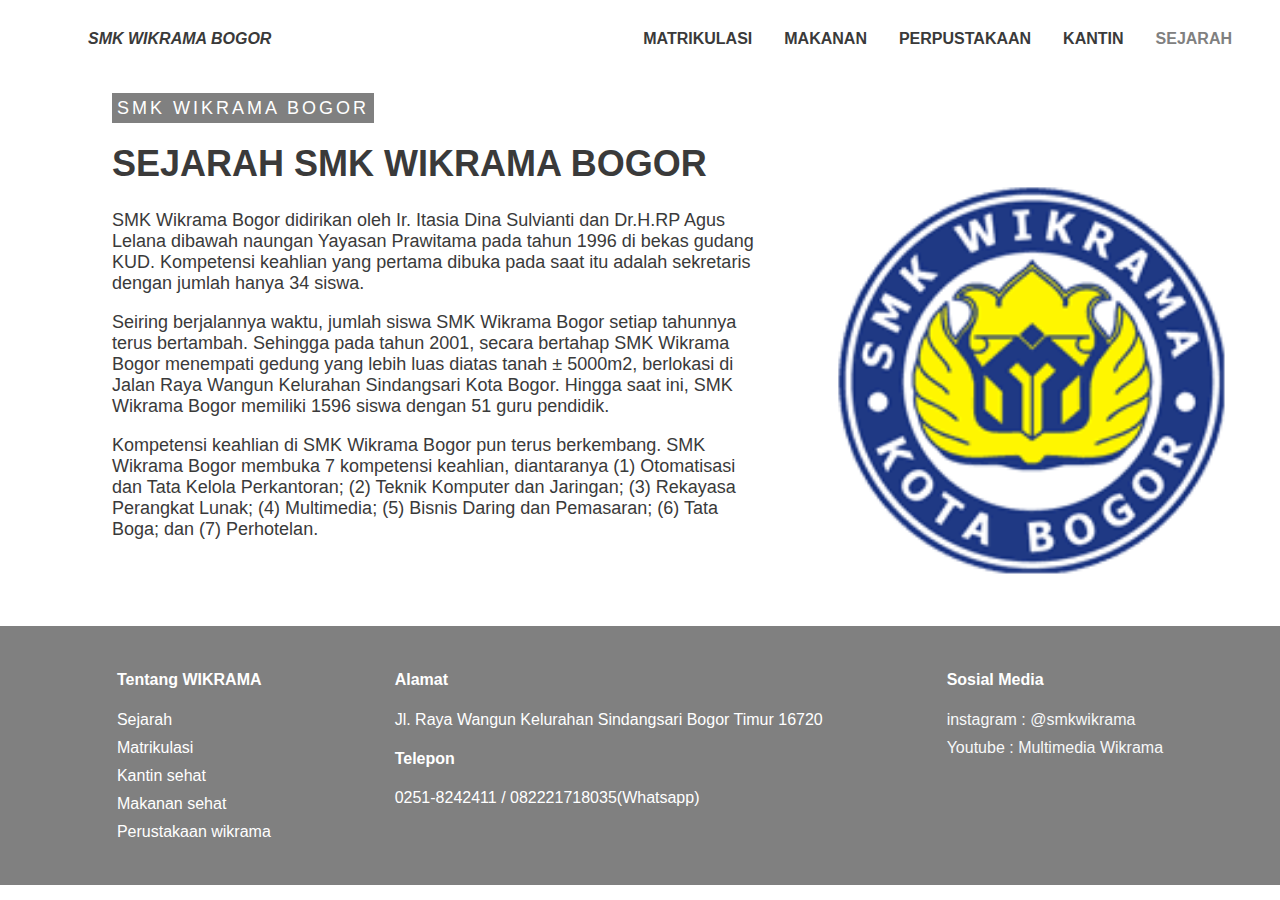
<file: index.html>
<html>
    <head>
        <title>SMK WIKRAMA BOGOR</title>
        <link href="style.css" rel="stylesheet">
    </head>
    <body>
        <div class="container">
            <nav>
                <ul>
                    <li class="logo"><a class="logo-text">SMK WIKRAMA BOGOR</a></li>
            <li><a class="active" href="index.html">SEJARAH</a></li>
            <li><a href="Kantin.html">KANTIN</a></li>
            <li><a href="Perpustakaan.html">PERPUSTAKAAN</a></li>
            <li><a href="Makanan.html">MAKANAN</a></li>
            <li><a href="Matrikulasi.html">MATRIKULASI</a></li>
        </div>
    </body>
</html>
<div class="content1">
    <div class="text1">
         <div class="text">
               <p id="tag">
                    <mark>SMK WIKRAMA BOGOR</mark>
               </p>
               <h1>SEJARAH SMK WIKRAMA BOGOR</h1>
               <p>SMK Wikrama Bogor didirikan oleh Ir. Itasia Dina Sulvianti dan Dr.H.RP Agus Lelana dibawah naungan Yayasan Prawitama pada tahun 1996 di bekas gudang KUD. Kompetensi keahlian yang pertama dibuka pada saat itu adalah sekretaris dengan jumlah hanya 34 siswa.

                <p> Seiring berjalannya waktu, jumlah siswa SMK Wikrama Bogor setiap tahunnya terus bertambah. Sehingga pada tahun 2001, secara bertahap SMK Wikrama Bogor menempati gedung yang lebih luas diatas tanah ± 5000m2, berlokasi di Jalan Raya Wangun Kelurahan Sindangsari Kota Bogor. Hingga saat ini, SMK Wikrama Bogor  memiliki 1596 siswa dengan 51 guru pendidik.</p>
                
               <p> Kompetensi keahlian di SMK Wikrama Bogor pun terus berkembang. SMK Wikrama Bogor membuka 7 kompetensi keahlian, diantaranya (1) Otomatisasi dan Tata Kelola Perkantoran; (2) Teknik Komputer dan Jaringan; (3) Rekayasa Perangkat Lunak; (4) Multimedia; (5) Bisnis Daring dan Pemasaran; (6) Tata Boga; dan (7) Perhotelan.</p>
               </p>
          </div>
      </div>
      <img src="img/wk.png"/>
</div>
<div class="clearfix"></div>
<footer class="footer-main">
    <div class="footer-grid">   
          <section class="footer-1">
            <h4>Tentang WIKRAMA</h4>
              <p>Sejarah</p>
              <p>Matrikulasi</p>
              <p>Kantin sehat</p>
              <p>Makanan sehat</p>
              <p>Perustakaan wikrama</p>
          </section>
         <section class="footer-2">
            <h4>Alamat</h4>
            <p>Jl. Raya Wangun
                Kelurahan Sindangsari
                Bogor Timur 16720</p>
            <h4>Telepon</h4>
            <p>0251-8242411 / 082221718035(Whatsapp)</p>
          </section>
         <section class="footer-3">
           <h4>Sosial Media</h4>
             <p><a href="https://www.instagram.com/smkwikrama/?hl=id" class="tag">instagram :  @smkwikrama </p>
             <p> Youtube : <a href="https://www.youtube.com/channel/UCyhEUzlXbXet57qFnDfdWuw" class="tag"> Multimedia Wikrama</a></p>
         </section>
    </div>
</footer>
</file>
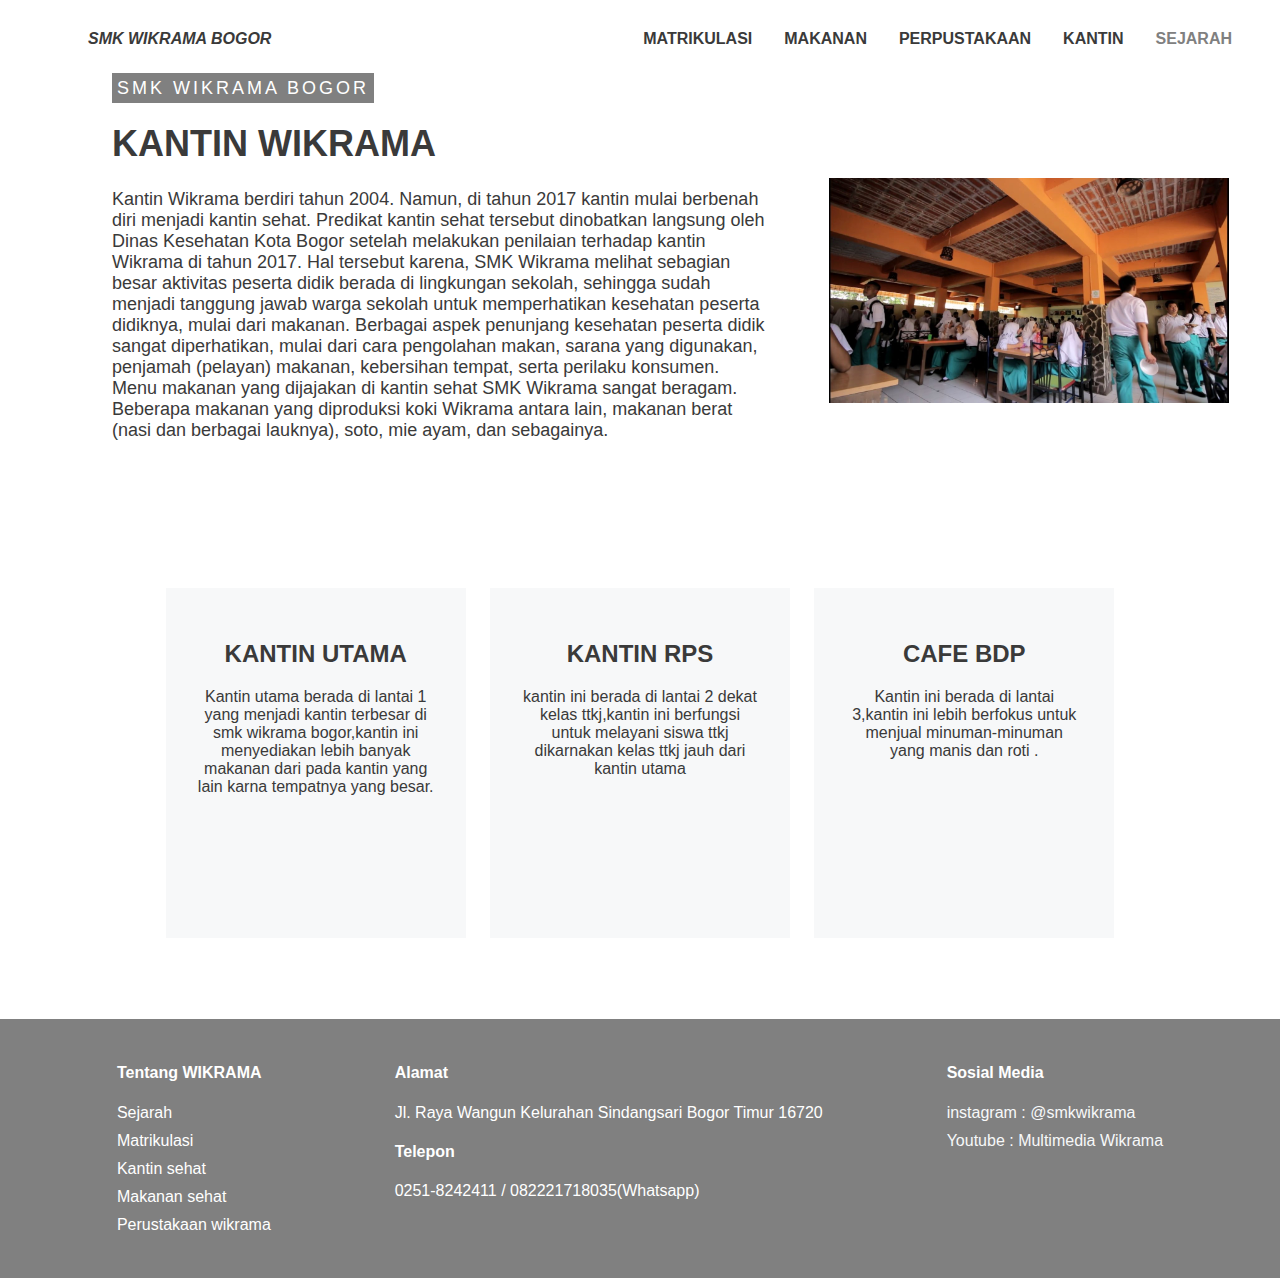
<file: Kantin.html>
<html>
    <head>
        <title>SMK WIKRAMA BOGOR</title>
        <link href="style.css" rel="stylesheet">
    </head>
    <body>
        <div class="container">
            <nav>
                <ul>
                    <li class="logo"><a class="logo-text">SMK WIKRAMA BOGOR</a></li>
            <li><a class="active" href="index.html">SEJARAH</a></li>
            <li><a href="Kantin.html">KANTIN</a></li>
            <li><a href="Perpustakaan.html">PERPUSTAKAAN</a></li>
            <li><a href="Makanan.html">MAKANAN</a></li>
            <li><a href="Matrikulasi.html">MATRIKULASI</a></li>
        </div>
</html>
<div class="content1">
    <div class="text1">
         <div class="text">
               <p id="tag">
                    <mark>SMK WIKRAMA BOGOR</mark>
               </p>
               <h1>KANTIN WIKRAMA</h1>
               <p>Kantin Wikrama berdiri tahun 2004. Namun, di tahun 2017 kantin mulai berbenah diri menjadi kantin sehat. Predikat kantin sehat tersebut dinobatkan langsung oleh Dinas Kesehatan Kota Bogor setelah melakukan penilaian terhadap kantin Wikrama di tahun 2017. Hal tersebut karena, SMK Wikrama melihat sebagian besar aktivitas peserta didik berada di lingkungan sekolah, sehingga sudah menjadi tanggung jawab warga sekolah untuk memperhatikan kesehatan peserta didiknya, mulai dari makanan.

                Berbagai aspek penunjang kesehatan peserta didik sangat diperhatikan, mulai dari cara pengolahan makan, sarana yang digunakan, penjamah (pelayan) makanan, kebersihan tempat, serta perilaku konsumen. Menu makanan yang dijajakan di kantin sehat SMK Wikrama sangat beragam. Beberapa makanan yang diproduksi koki Wikrama antara lain, makanan berat (nasi dan berbagai lauknya), soto, mie ayam, dan sebagainya.</p>
               </p>
          </div>
      </div>
      <img src="img/WhatsApp Image 2022-10-13 at 09.55.04.jpeg" />
</div>
</div>
<div class="content2">
    <div class="card">
        <h2><b>KANTIN UTAMA</b></h2> 
        <p>Kantin utama berada di lantai 1 yang menjadi kantin terbesar di smk wikrama bogor,kantin ini menyediakan lebih banyak makanan dari pada kantin yang lain karna tempatnya yang besar.</p> 
    </div>
    <div class="card">
        <h2><b>KANTIN RPS</b></h2> 
        <p>kantin ini berada di lantai 2 dekat kelas ttkj,kantin ini berfungsi untuk melayani siswa ttkj dikarnakan kelas ttkj jauh dari kantin utama</p> 
    </div>
    <div class="card">
        <h2><b>CAFE BDP</b></h2> 
        <p>Kantin ini berada di lantai 3,kantin ini lebih berfokus untuk menjual minuman-minuman yang manis dan roti .</p> 
    </div>
</div>
<div class="clearfix"></div>
<footer class="footer-main">
    <div class="footer-grid">   
          <section class="footer-1">
            <h4>Tentang WIKRAMA</h4>
              <p>Sejarah</p>
              <p>Matrikulasi</p>
              <p>Kantin sehat</p>
              <p>Makanan sehat</p>
              <p>Perustakaan wikrama</p>
          </section>
         <section class="footer-2">
            <h4>Alamat</h4>
            <p>Jl. Raya Wangun
                Kelurahan Sindangsari
                Bogor Timur 16720</p>
            <h4>Telepon</h4>
            <p>0251-8242411 / 082221718035(Whatsapp)</p>
          </section>
          <section class="footer-3">
            <h4>Sosial Media</h4>
              <p><a href="https://www.instagram.com/smkwikrama/?hl=id" class="tag">instagram :  @smkwikrama </p>
              <p> Youtube : <a href="https://www.youtube.com/channel/UCyhEUzlXbXet57qFnDfdWuw" class="tag"> Multimedia Wikrama</a></p>
          </section>
     </div>
 </footer>
</file>
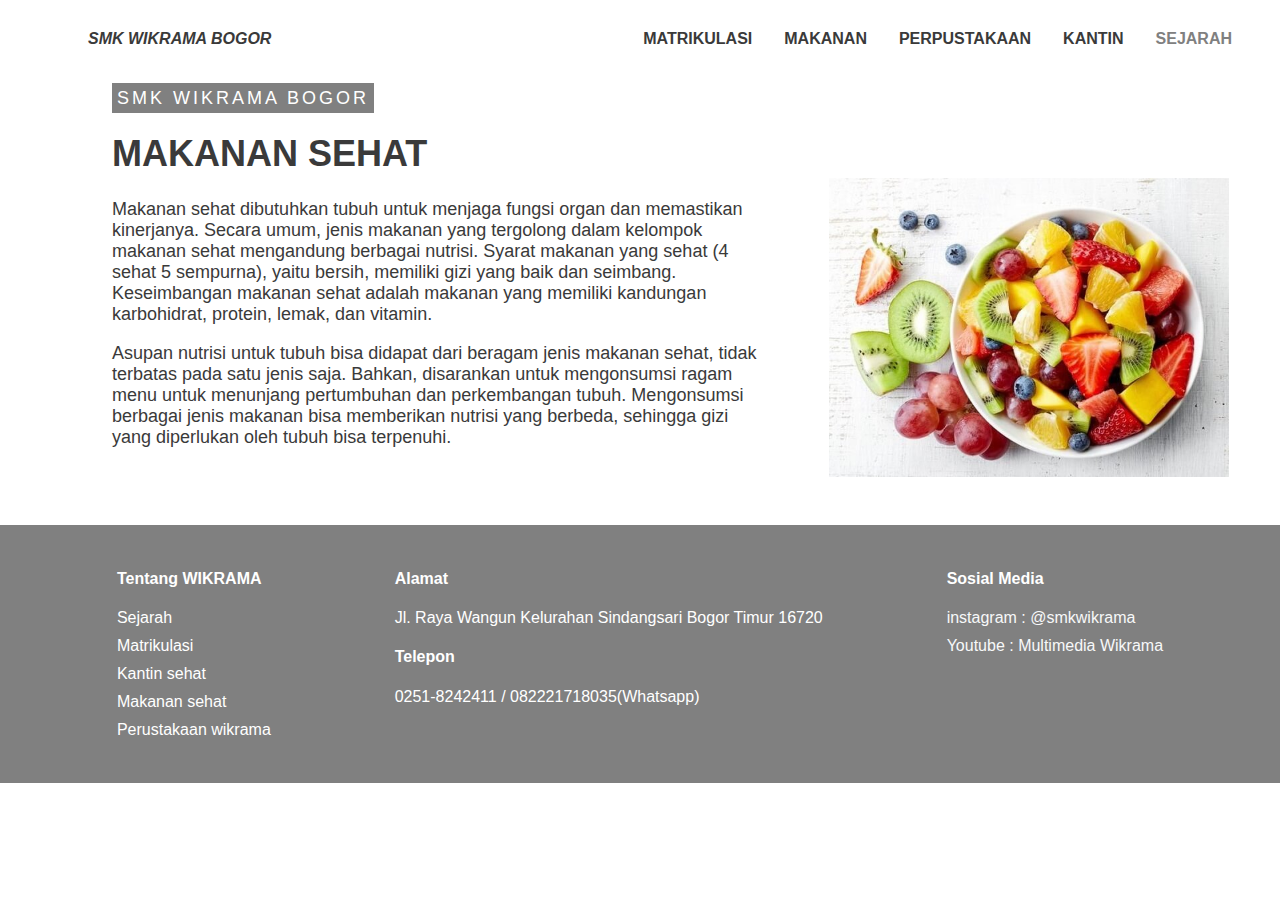
<file: Makanan.html>
<html>
    <head>
        <title>SMK WIKRAMA BOGOR</title>
        <link href="style.css" rel="stylesheet">
    </head>
    <body>
        <div class="container">
            <nav>
                <ul>
                    <li class="logo"><a class="logo-text">SMK WIKRAMA BOGOR</a></li>
            <li><a class="active" href="index.html">SEJARAH</a></li>
            <li><a href="Kantin.html">KANTIN</a></li>
            <li><a href="Perpustakaan.html">PERPUSTAKAAN</a></li>
            <li><a href="Makanan.html">MAKANAN</a></li>
            <li><a href="Matrikulasi.html">MATRIKULASI</a></li>
        </div>
</html>
<div class="content1">
    <div class="text1">
         <div class="text">
               <p id="tag">
                    <mark>SMK WIKRAMA BOGOR</mark>
               </p>
               <h1>MAKANAN SEHAT</h1>
               <p>Makanan sehat dibutuhkan tubuh untuk menjaga fungsi organ dan memastikan kinerjanya. Secara umum, jenis makanan yang tergolong dalam kelompok makanan sehat mengandung berbagai nutrisi. Syarat makanan yang sehat (4 sehat 5 sempurna), yaitu bersih, memiliki gizi yang baik dan seimbang. Keseimbangan makanan sehat adalah makanan yang memiliki kandungan karbohidrat, protein, lemak, dan vitamin.</p>
               </p>
               <p>Asupan nutrisi untuk tubuh bisa didapat dari beragam jenis makanan sehat, tidak terbatas pada satu jenis saja. Bahkan, disarankan untuk mengonsumsi ragam menu untuk menunjang pertumbuhan dan perkembangan tubuh. Mengonsumsi berbagai jenis makanan bisa memberikan nutrisi yang berbeda, sehingga gizi yang diperlukan oleh tubuh bisa terpenuhi.</p>
          </div>
      </div>
      <img src="img/buah-1613473985465.jpeg" />
</div>
</div>
<div class="clearfix"></div>
<footer class="footer-main">
    <div class="footer-grid">   
          <section class="footer-1">
            <h4>Tentang WIKRAMA</h4>
              <p>Sejarah</p>
              <p>Matrikulasi</p>
              <p>Kantin sehat</p>
              <p>Makanan sehat</p>
              <p>Perustakaan wikrama</p>
          </section>
         <section class="footer-2">
            <h4>Alamat</h4>
            <p>Jl. Raya Wangun
                Kelurahan Sindangsari
                Bogor Timur 16720</p>
            <h4>Telepon</h4>
            <p>0251-8242411 / 082221718035(Whatsapp)</p>
          </section>
          <section class="footer-3">
            <h4>Sosial Media</h4>
              <p><a href="https://www.instagram.com/smkwikrama/?hl=id" class="tag">instagram :  @smkwikrama </p>
              <p> Youtube : <a href="https://www.youtube.com/channel/UCyhEUzlXbXet57qFnDfdWuw" class="tag"> Multimedia Wikrama</a></p>
          </section>
     </div>
 </footer>
</file>
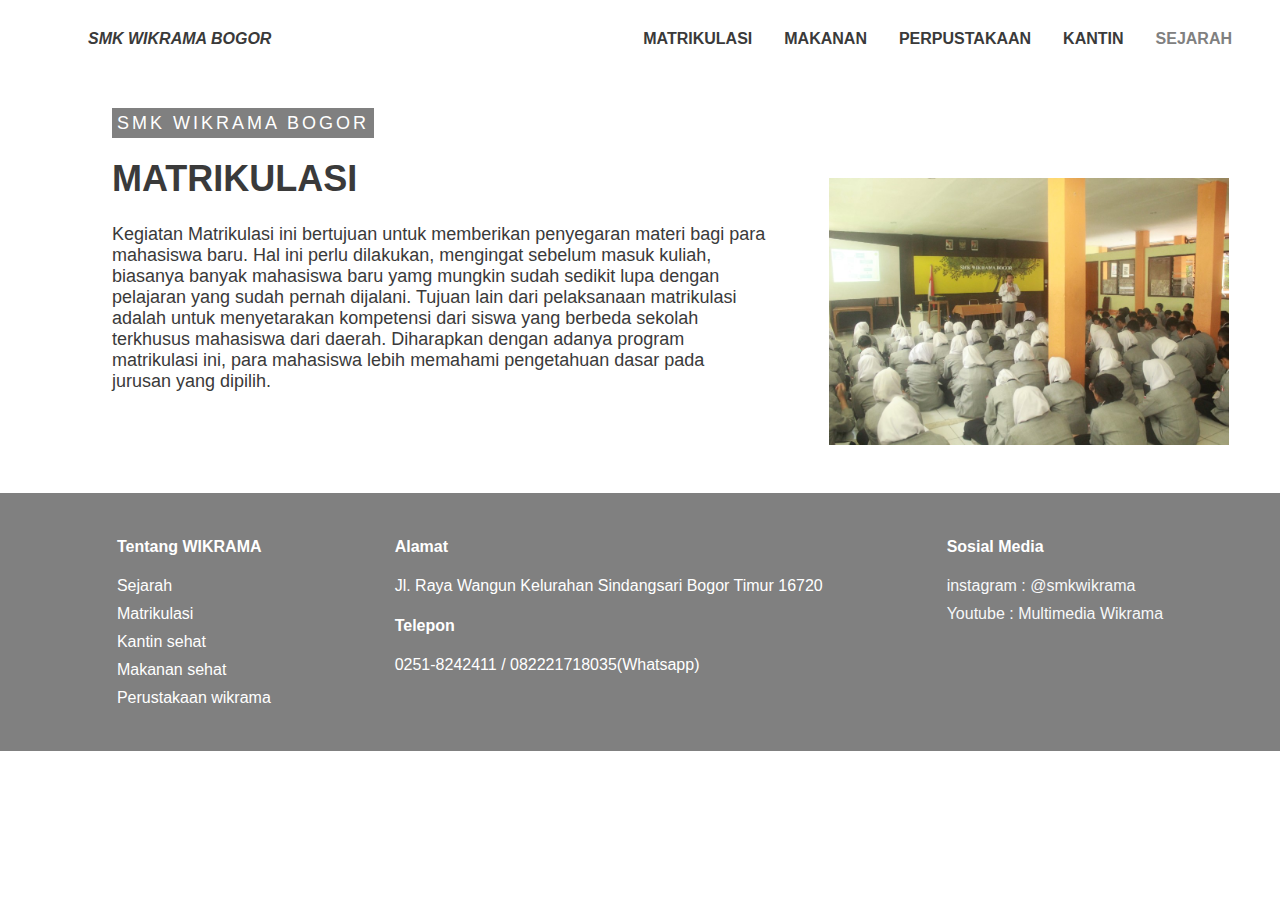
<file: Matrikulasi.html>
<html>
    <head>
        <title>SMK WIKRAMA BOGOR</title>
        <link href="style.css" rel="stylesheet">
    </head>
    <body>
        <div class="container">
            <nav>
                <ul>
                    <li class="logo"><a class="logo-text">SMK WIKRAMA BOGOR</a></li>
            <li><a class="active" href="index.html">SEJARAH</a></li>
            <li><a href="Kantin.html">KANTIN</a></li>
            <li><a href="Perpustakaan.html">PERPUSTAKAAN</a></li>
            <li><a href="Makanan.html">MAKANAN</a></li>
            <li><a href="Matrikulasi.html">MATRIKULASI</a></li>
        </div>
    </body>
</html>
<div class="content1">
    <div class="text1">
         <div class="text">
               <p id="tag">
                    <mark>SMK WIKRAMA BOGOR</mark>
               </p>
               <h1>MATRIKULASI</h1>
               <p>Kegiatan Matrikulasi ini bertujuan untuk memberikan penyegaran materi bagi para mahasiswa baru. Hal ini perlu dilakukan, mengingat sebelum masuk kuliah, biasanya banyak mahasiswa baru yamg mungkin sudah sedikit lupa dengan pelajaran yang sudah pernah dijalani. Tujuan lain dari pelaksanaan matrikulasi adalah untuk menyetarakan kompetensi dari siswa yang berbeda sekolah terkhusus mahasiswa dari daerah. Diharapkan dengan adanya program matrikulasi ini, para mahasiswa lebih memahami pengetahuan dasar pada jurusan yang dipilih.</p>
               </p>
          </div>
      </div>
      <img src="img/WhatsApp Image 2022-10-13 at 09.55.03.jpeg" />
</div>
</div>
<div class="clearfix"></div>
<footer class="footer-main">
    <div class="footer-grid">   
          <section class="footer-1">
            <h4>Tentang WIKRAMA</h4>
              <p>Sejarah</p>
              <p>Matrikulasi</p>
              <p>Kantin sehat</p>
              <p>Makanan sehat</p>
              <p>Perustakaan wikrama</p>
          </section>
         <section class="footer-2">
            <h4>Alamat</h4>
            <p>Jl. Raya Wangun
                Kelurahan Sindangsari
                Bogor Timur 16720</p>
            <h4>Telepon</h4>
            <p>0251-8242411 / 082221718035(Whatsapp)</p>
          </section>
          <section class="footer-3">
            <h4>Sosial Media</h4>
              <p><a href="https://www.instagram.com/smkwikrama/?hl=id" class="tag">instagram :  @smkwikrama </p>
              <p> Youtube : <a href="https://www.youtube.com/channel/UCyhEUzlXbXet57qFnDfdWuw" class="tag"> Multimedia Wikrama</a></p>
          </section>
     </div>
 </footer>
</file>
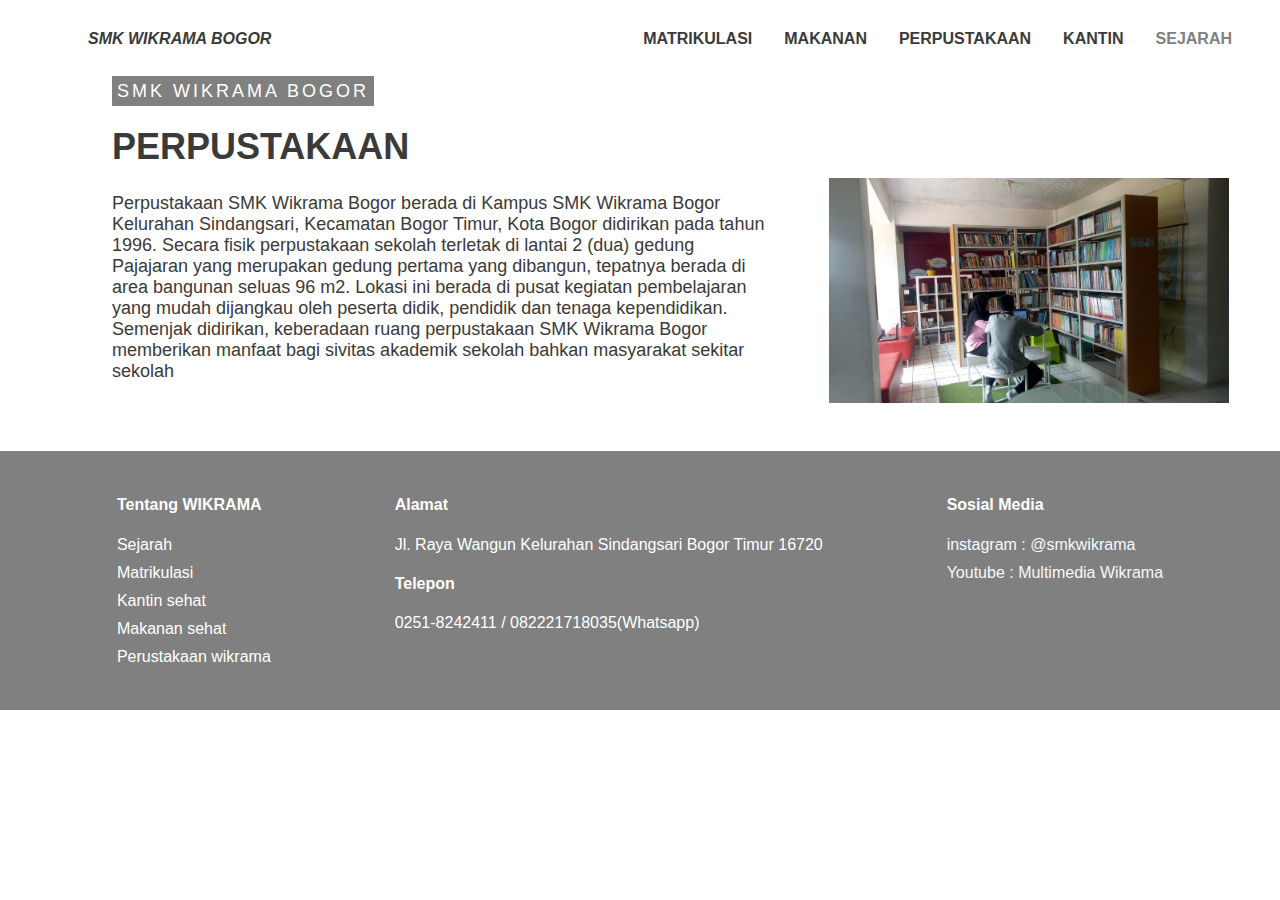
<file: Perpustakaan.html>
<html>
    <head>
        <title>SMK WIKRAMA BOGOR</title>
        <link href="style.css" rel="stylesheet">
    </head>
    <body>
        <div class="container">
            <nav>
                <ul>
                    <li class="logo"><a class="logo-text">SMK WIKRAMA BOGOR</a></li>
            <li><a class="active" href="index.html">SEJARAH</a></li>
            <li><a href="Kantin.html">KANTIN</a></li>
            <li><a href="Perpustakaan.html">PERPUSTAKAAN</a></li>
            <li><a href="Makanan.html">MAKANAN</a></li>
            <li><a href="Matrikulasi.html">MATRIKULASI</a></li>
        </div>
    </body>
</html>
<div class="content1">
    <div class="text1">
         <div class="text">
               <p id="tag">
                    <mark>SMK WIKRAMA BOGOR</mark>
               </p>
               <h1>PERPUSTAKAAN</h1>
               <p>Perpustakaan SMK Wikrama Bogor berada di Kampus SMK Wikrama Bogor Kelurahan Sindangsari, Kecamatan Bogor Timur, Kota Bogor  didirikan pada tahun 1996.  Secara fisik perpustakaan sekolah terletak di lantai 2 (dua) gedung Pajajaran yang merupakan gedung pertama yang dibangun, tepatnya berada di area bangunan seluas 96 m2. Lokasi ini berada di pusat kegiatan pembelajaran yang mudah dijangkau oleh peserta didik, pendidik dan tenaga kependidikan. Semenjak didirikan, keberadaan ruang perpustakaan SMK Wikrama Bogor memberikan manfaat bagi sivitas akademik sekolah bahkan masyarakat sekitar sekolah</p>
          </div>
      </div>
      <img src="img/wikrama-perpus-online.jpg" />
</div>
</div>
<div class="clearfix"></div>
<footer class="footer-main">
    <div class="footer-grid">   
          <section class="footer-1">
            <h4>Tentang WIKRAMA</h4>
              <p>Sejarah</p>
              <p>Matrikulasi</p>
              <p>Kantin sehat</p>
              <p>Makanan sehat</p>
              <p>Perustakaan wikrama</p>
          </section>
         <section class="footer-2">
            <h4>Alamat</h4>
            <p>Jl. Raya Wangun
                Kelurahan Sindangsari
                Bogor Timur 16720</p>
            <h4>Telepon</h4>
            <p>0251-8242411 / 082221718035(Whatsapp)</p>
          </section>
          <section class="footer-3">
            <h4>Sosial Media</h4>
              <p><a href="https://www.instagram.com/smkwikrama/?hl=id" class="tag">instagram :  @smkwikrama </p>
              <p> Youtube : <a href="https://www.youtube.com/channel/UCyhEUzlXbXet57qFnDfdWuw" class="tag"> Multimedia Wikrama</a></p>
          </section>
     </div>
 </footer>
</file>
<file: style.css>
body{
  background-color: white;
  font-family: Arial, Helvetica, sans-serif;
  color: #3a3a3a;
  margin: 0;
}

ul {
  list-style-type: none;
  margin: 16px 32px;
  overflow: hidden;
}
  
li {
  float: right;
}

.logo {
  float: left;
}
  
li a {
  display: block;
  color: #3a3a3a;
  text-align: center;
  padding: 14px 16px;
  text-decoration: none;
  font-weight: bold;
  font-size: 16px;
}

.logo-text{
  font-style: italic;
}
  
li a:hover:not(.active) {
  color: gray;
}
  
.active {
  color: gray;
}

@media screen and (max-width: 600px) {
  ul li {float: none;}
  .logo {float: none;}
}
img { 
  width:100%;
  max-width: 400px;
  height: auto;
  margin-top: 100px;
}

.content1 {
    display:grid;
    grid-template-columns: 66% auto;
    padding: 0 48px 48px 48px;
}

.text1 {
  margin: 0 64px;
  font-size: 18px;
  display: flex;
  align-items: center;
}

h1 {
  margin-top: 0;
}

#tag {
  margin-top: 0;
  margin-bottom: 24px;
  letter-spacing: 3px;
}

mark{
  background: gray;
  color: white;
  padding: 5px 5px;
}
.content2 {
  display: flex;
  justify-content: space-around;
  align-items: center;
  min-height: 300px;
  background-color: white;
  padding: 0 12%;
}

.card {
  background-color: #f7f8f9;
  transition: 0.3s;
  width: 300px;
  min-height: 350px;
  padding: 32px;
  margin: 81px 0;
  text-align: center;
}

.card:hover {
  background-color: gray;
}

.content3 {
  padding: 1% 12% 6% 12%;
  background-color: white;
  display:grid;
  grid-template-columns: 40% 60%;
}

.text2 {
  font-size: 18px;
  display: flex;
  align-items: center;
}

.content4 {
  text-align: center;
  padding: 6% 12%;
}

.content4 p {
  font-size: 18px;
}
.content5 {
  padding: 6% 12%;
  background-color: white;
  min-height: 550px;
  display: flex;
  justify-content: space-around;
  align-items: center;
}

div.gallery {
  background-color:  #f7f8f9;
}

div.gallery img {
  width: 100%;
  height: auto;
}

div.desc {
  padding: 15px 15px 30px 15px;
  text-align: center;
}

* {
  box-sizing: border-box;
}

.responsive {
  padding: 0 8px;
  width: 24.99999%;
}

@media only screen and (max-width: 700px) {
  .responsive {
    width: 49.99999%;
    margin: 6px 0;
  }
}

@media only screen and (max-width: 500px) {
  .responsive {
    width: 100%;
  }
}
.clearfix:after {
  content: "";
  display: table;
  clear: both;
}

.footer-main {
  background-color: gray;
  padding: 24px 60px;
  color: white;
}

.footer-grid {
  display: grid;
  grid-template-columns: repeat(3, auto);
  grid-template-rows: repeat(2, auto);
  grid-gap: 10px;
  margin: 0 auto;
  max-width: 100%;
  justify-items: center;
}

@media (max-width: 1024px) {
  .footer-grid {
    padding-left: 20px;
  }
}

.footer-grid p {
  margin: 10px 0;
}
.tag {
  color: #f7f8f9;
  text-decoration: none;
}
</file>
